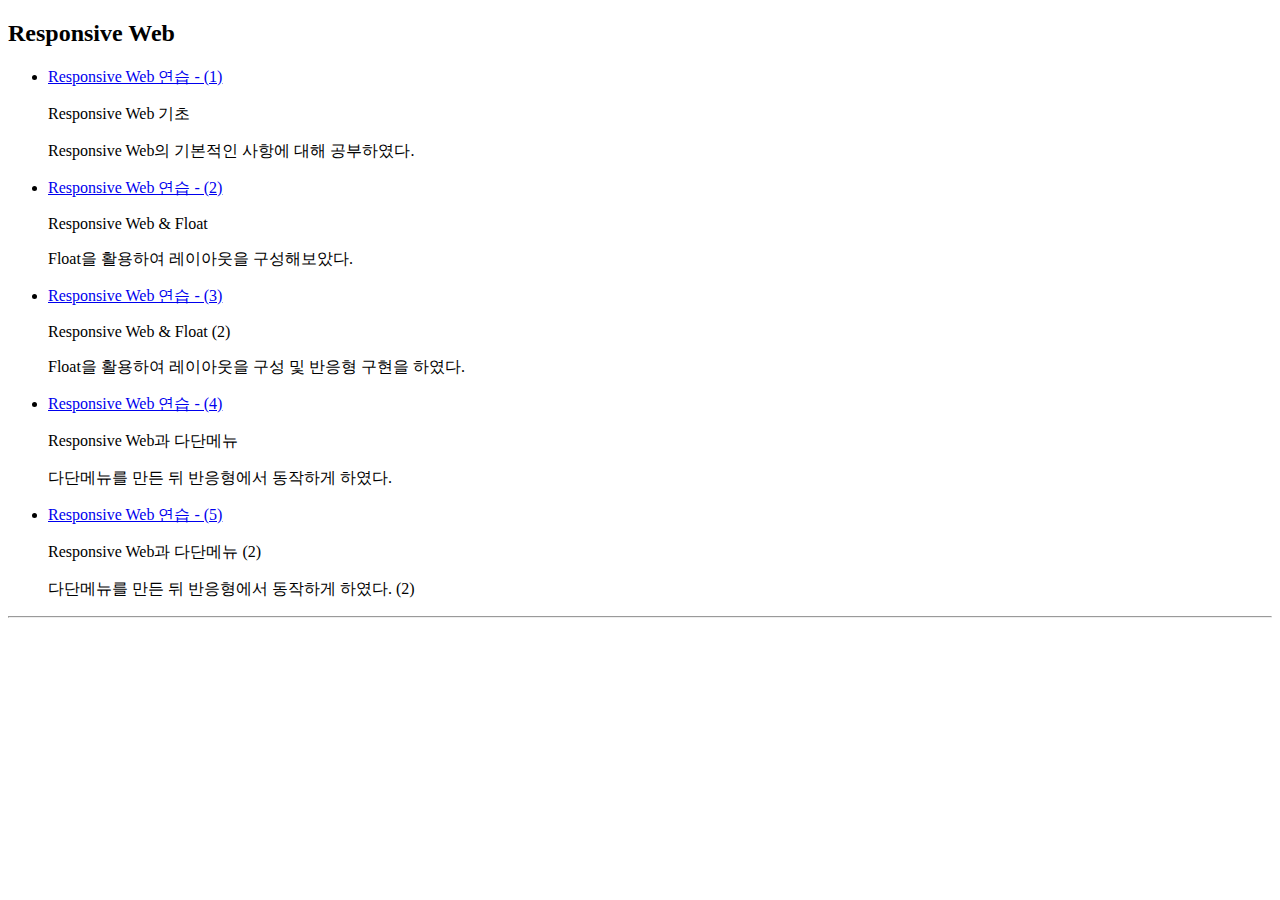
<file: index.html>
<!DOCTYPE html>
<html lang="ko">

<head>
  <meta charset="UTF-8">
  <meta http-equiv="X-UA-Compatible" content="IE=edge">
  <meta name="viewport" content="width=device-width, initial-scale=1.0">
  <title>inseo_wang</title>
</head>

<body>
  <h2>Responsive Web</h2>
  <ul>
    <li>
      <a href="./step01/index.html" target="_blank">Responsive Web 연습 - (1)</a>
      <p>Responsive Web 기초</p>
      <p>Responsive Web의 기본적인 사항에 대해 공부하였다.</p>
    </li>
    <li>
      <a href="./step02/index.html" target="_blank">Responsive Web 연습 - (2)</a>
      <p>Responsive Web & Float</p>
      <p>Float을 활용하여 레이아웃을 구성해보았다.</p>
    </li>
    <li>
      <a href="./step03/index.html" target="_blank">Responsive Web 연습 - (3)</a>
      <p>Responsive Web & Float (2)</p>
      <p>Float을 활용하여 레이아웃을 구성 및 반응형 구현을 하였다.</p>
    </li>
    <li>
      <a href="./step04/index.html" target="_blank">Responsive Web 연습 - (4)</a>
      <p>Responsive Web과 다단메뉴</p>
      <p>다단메뉴를 만든 뒤 반응형에서 동작하게 하였다.</p>
    </li>
    <li>
      <a href="./step05/index.html" target="_blank">Responsive Web 연습 - (5)</a>
      <p>Responsive Web과 다단메뉴 (2)</p>
      <p>다단메뉴를 만든 뒤 반응형에서 동작하게 하였다. (2)</p>
    </li>
  </ul>
  <hr />

</body>

</html>
</file>
